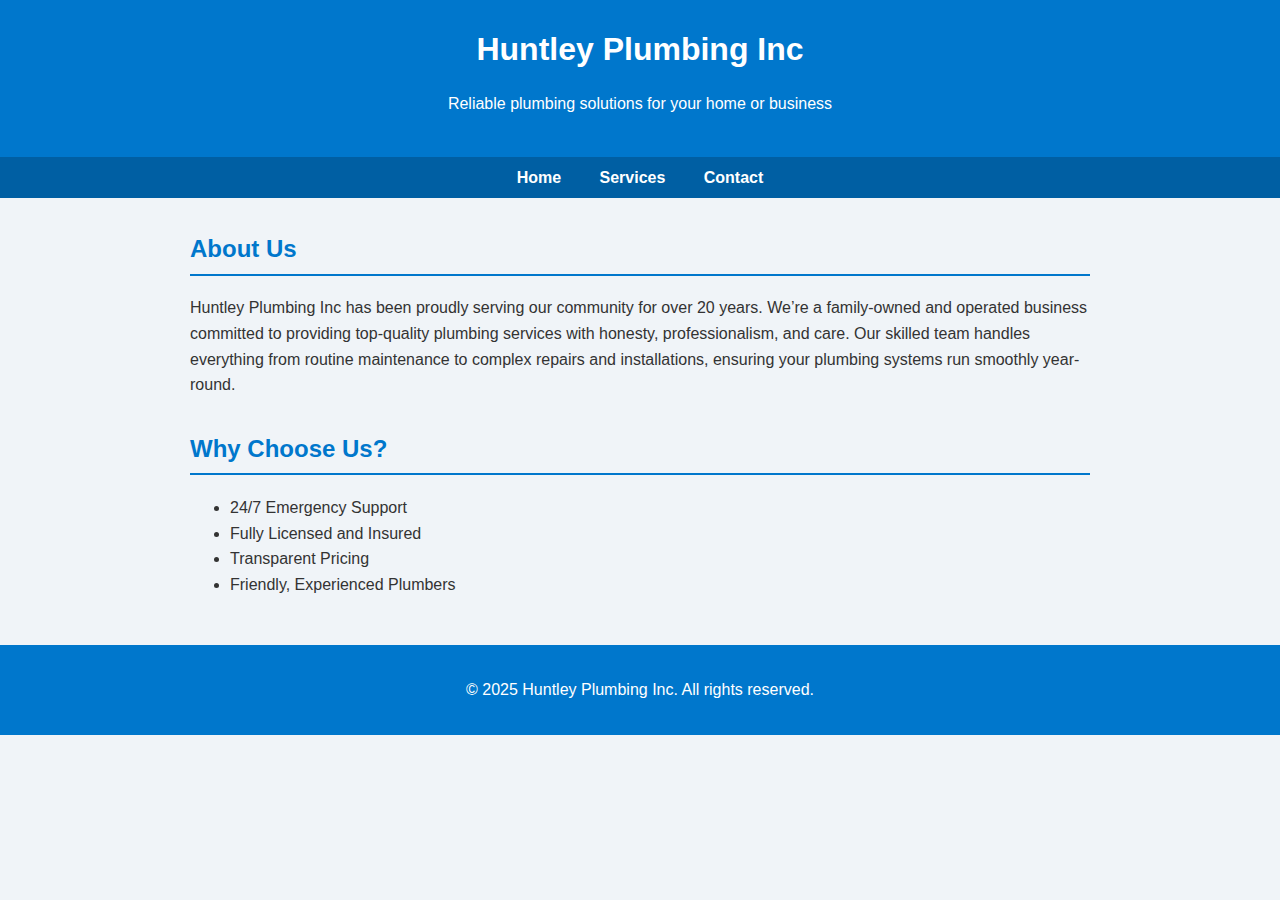
<file: index.html>
<!DOCTYPE html>
<html lang="en">
<head>
  <meta charset="UTF-8" />
  <meta name="viewport" content="width=device-width, initial-scale=1" />
  <title>Huntley Plumbing Inc - Home</title>
  <link rel="stylesheet" href="styles.css" />
  <link rel="icon" type="image/png" href="h.png">
</head>
<body>
  <header>
    <h1>Huntley Plumbing Inc</h1>
    <p>Reliable plumbing solutions for your home or business</p>
  </header>
  <nav>
    <a href="index.html">Home</a>
    <a href="services.html">Services</a>
    <a href="contact.html">Contact</a>
  </nav>
  <main>
    <section>
      <h2>About Us</h2>
      <p>Huntley Plumbing Inc has been proudly serving our community for over 20 years. We’re a family-owned and operated business committed to providing top-quality plumbing services with honesty, professionalism, and care. Our skilled team handles everything from routine maintenance to complex repairs and installations, ensuring your plumbing systems run smoothly year-round.</p>
    </section>
    <section>
      <h2>Why Choose Us?</h2>
      <ul>
        <li>24/7 Emergency Support</li>
        <li>Fully Licensed and Insured</li>
        <li>Transparent Pricing</li>
        <li>Friendly, Experienced Plumbers</li>
      </ul>
    </section>
  </main>
  <footer>
    <p>&copy; 2025 Huntley Plumbing Inc. All rights reserved.</p>
  </footer>
</body>
</html>
</file>
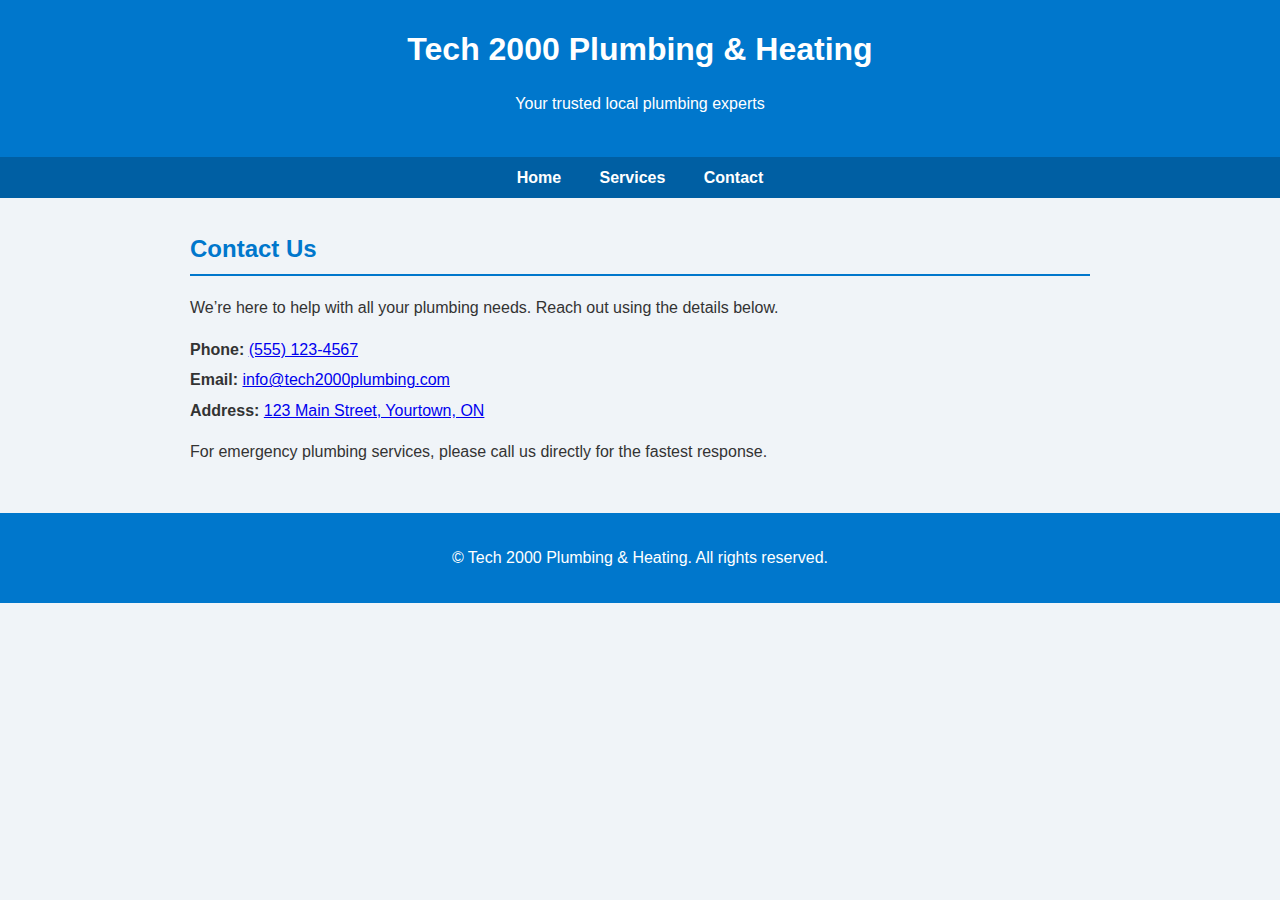
<file: contact.html>
<!DOCTYPE html>
<html lang="en">
<head>
  <meta charset="UTF-8" />
  <meta name="viewport" content="width=device-width, initial-scale=1" />
  <title>Tech 2000 Plumbing & Heating - Contact</title>
  <link rel="icon" type="image/png" href="h.png">
  <link rel="stylesheet" href="styles.css" />
</head>
<body>
  <header>
    <h1>Tech 2000 Plumbing & Heating</h1>
    <p>Your trusted local plumbing experts</p>
  </header>
  <nav>
    <a href="index.html">Home</a>
    <a href="services.html">Services</a>
    <a href="contact.html">Contact</a>
  </nav>
  <main>
    <section id="contact">
      <h2>Contact Us</h2>
      <p>We’re here to help with all your plumbing needs. Reach out using the details below.</p>
      <div class="contact-info">
        <p><strong>Phone:</strong> <a href="tel:+15551234567">(555) 123-4567</a></p>
        <p><strong>Email:</strong> <a href="mailto:info@tech2000plumbing.com">info@tech2000plumbing.com</a></p>
        <p><strong>Address:</strong> <a href="https://maps.google.com/?q=123+Main+Street+Yourtown+ON" target="_blank">123 Main Street, Yourtown, ON</a></p>
      </div>
      <p>For emergency plumbing services, please call us directly for the fastest response.</p>
    </section>
  </main>
  <footer>
    <p>&copy; Tech 2000 Plumbing & Heating. All rights reserved.</p>
  </footer>
</body>
</html>
</file>
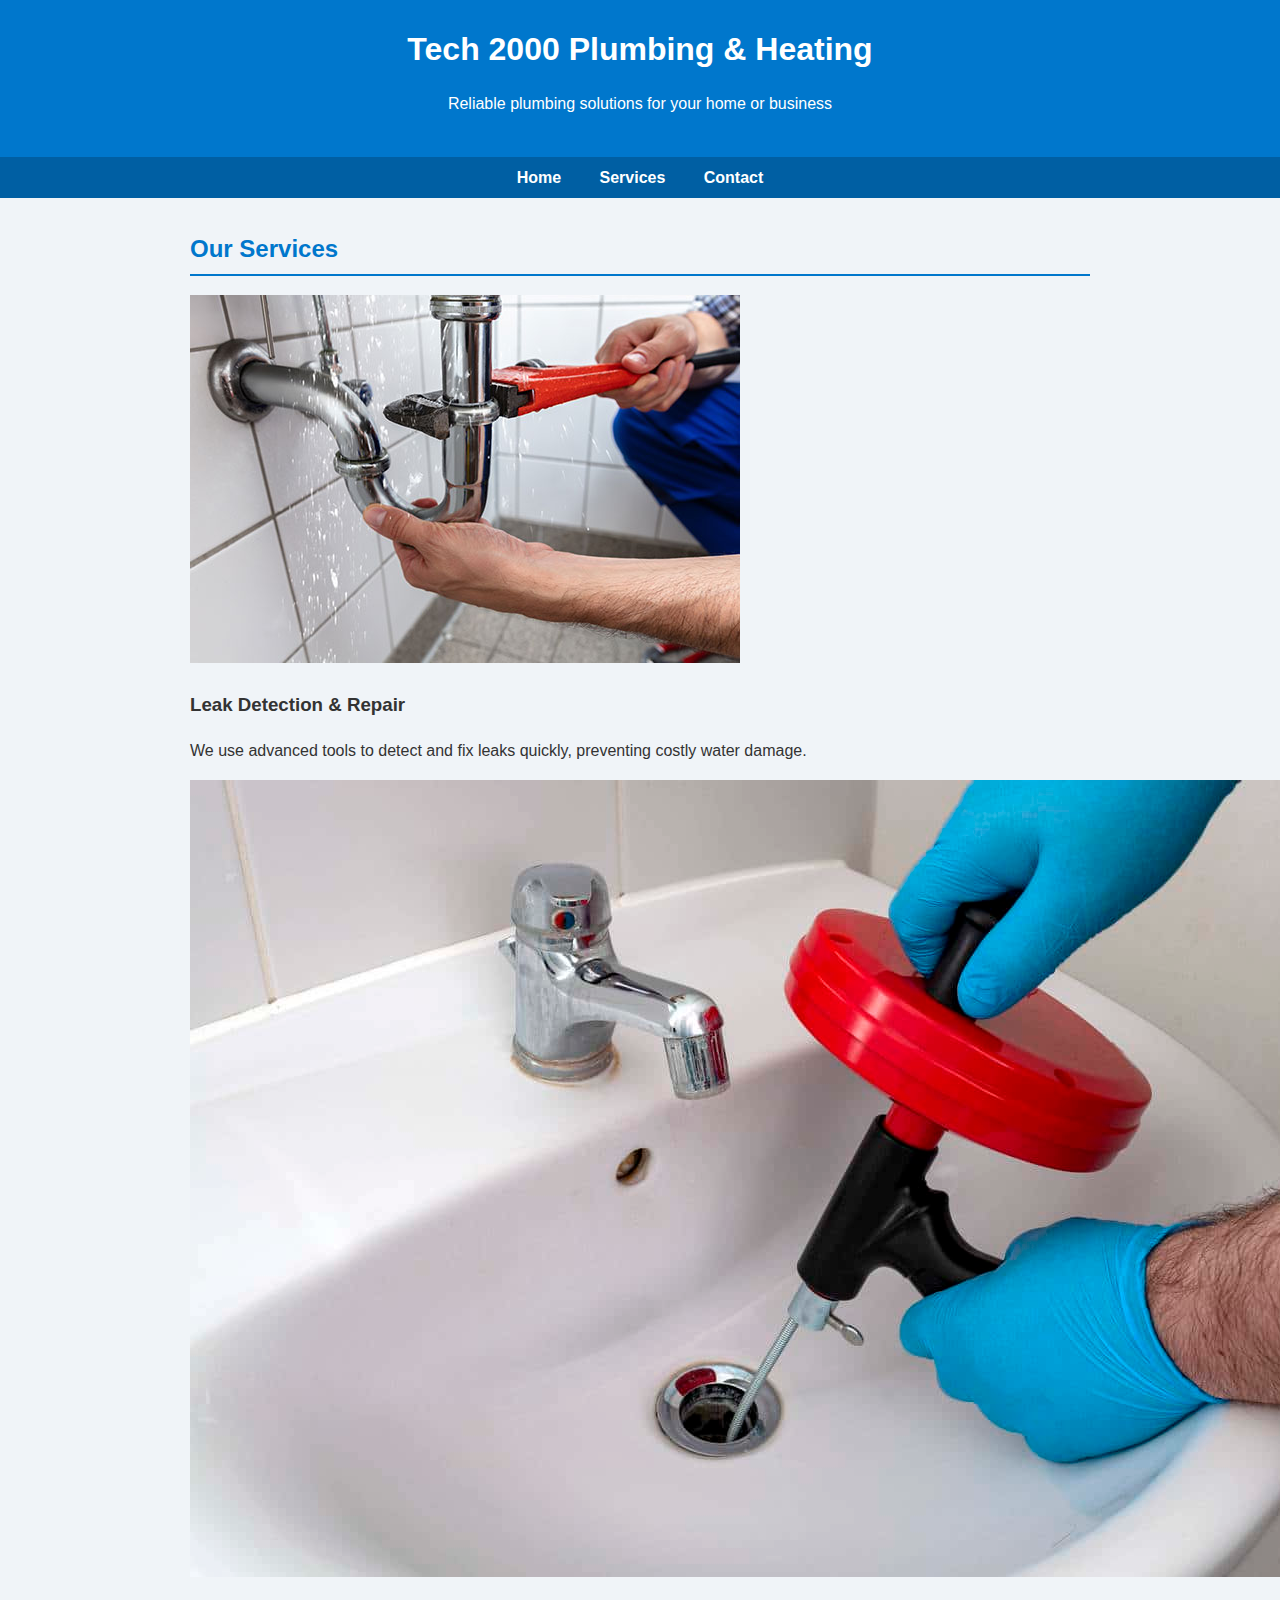
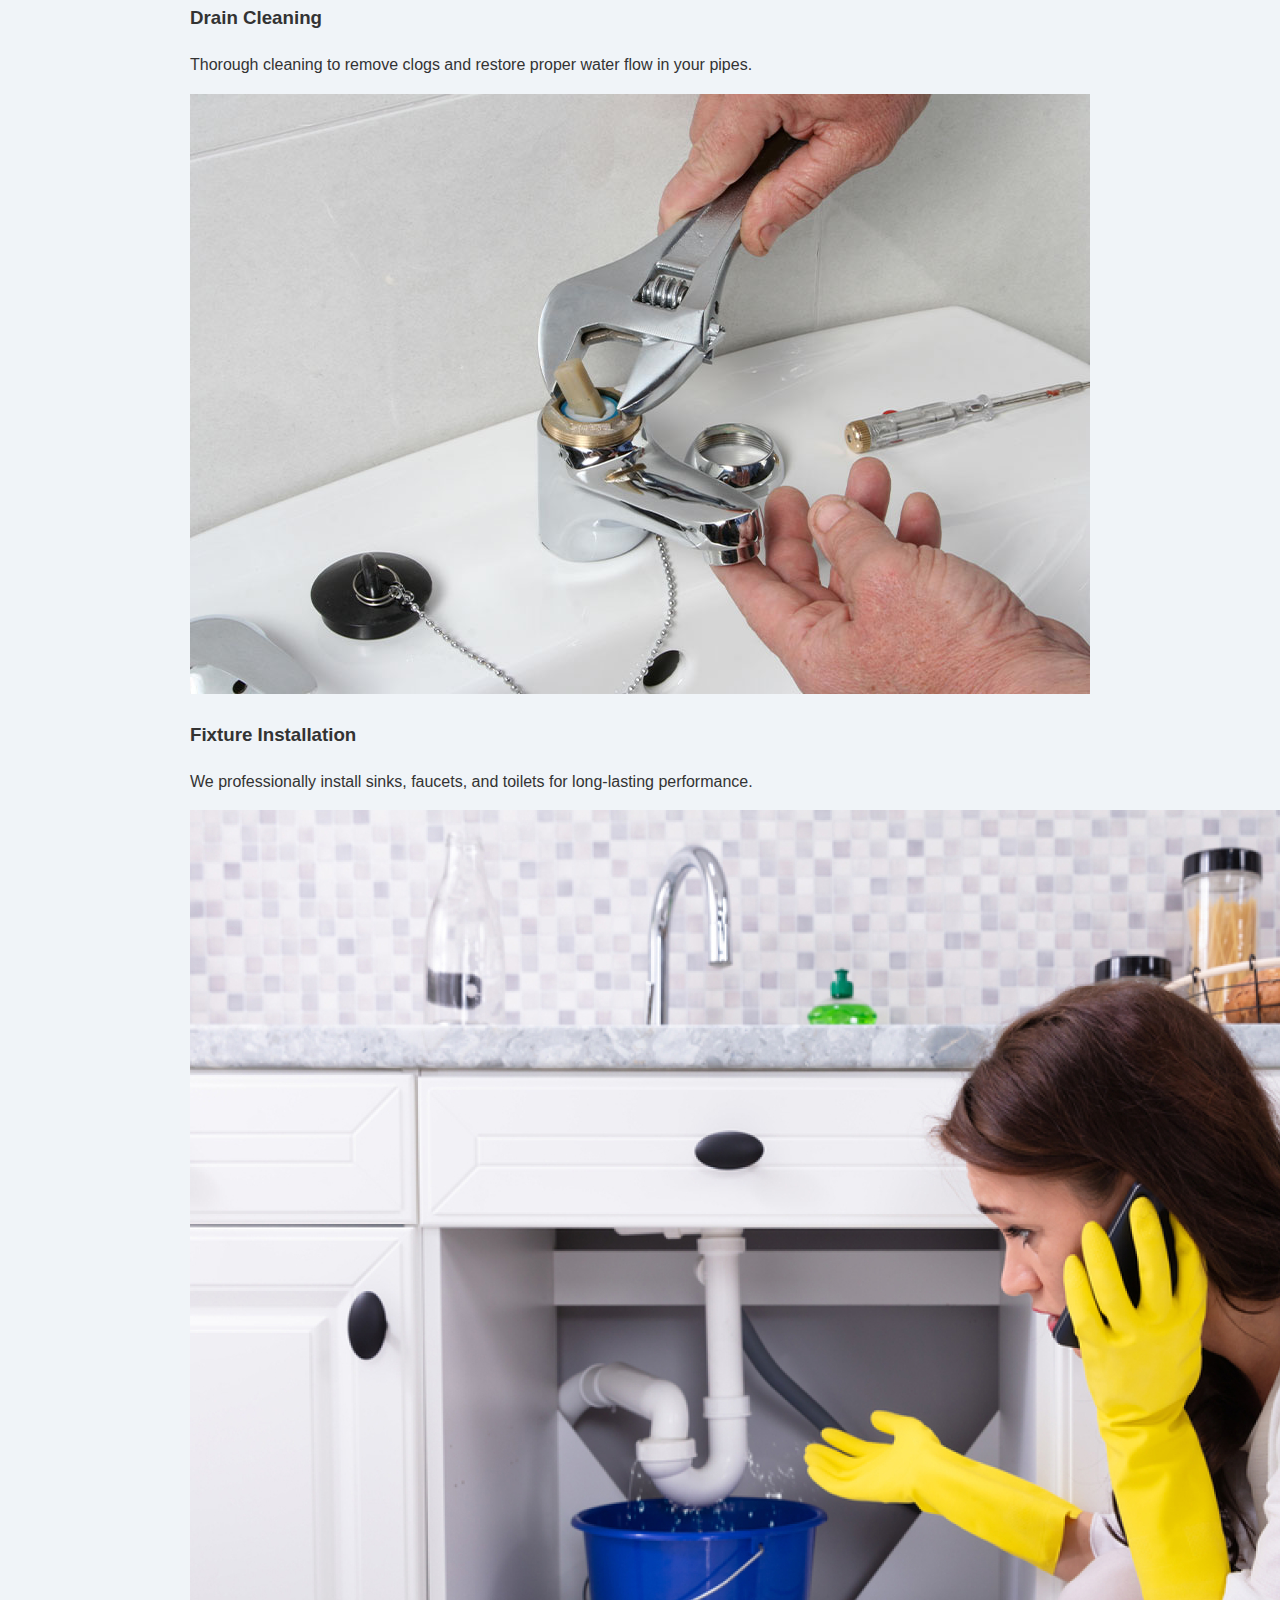
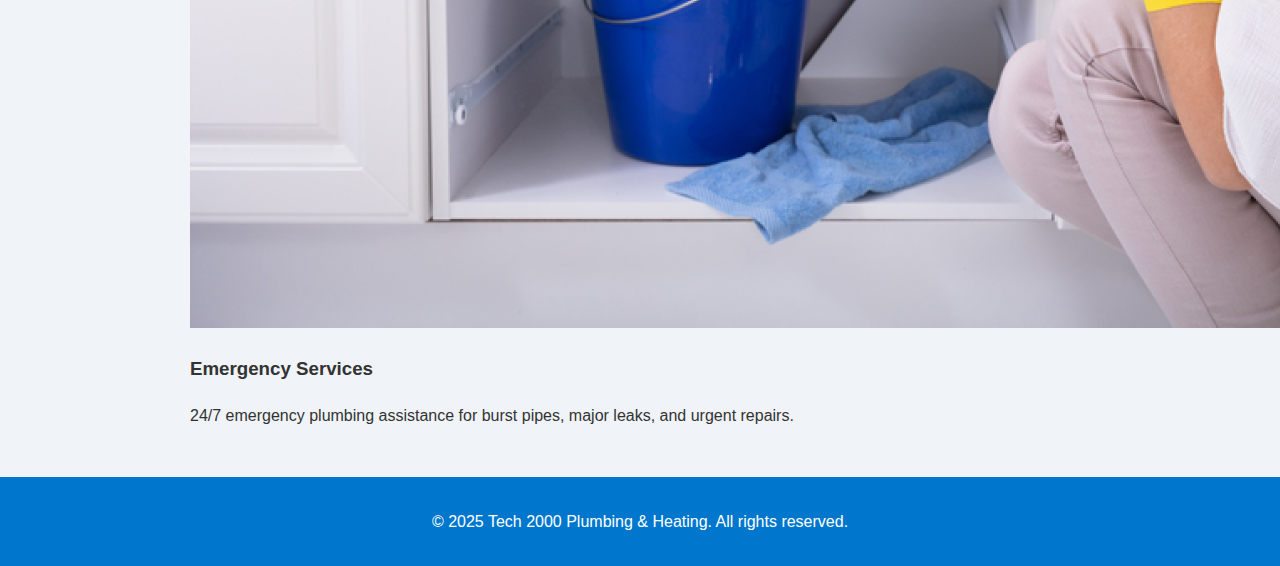
<file: services.html>
<!DOCTYPE html>
<html lang="en">
<head>
  <meta charset="UTF-8" />
  <meta name="viewport" content="width=device-width, initial-scale=1" />
  <title>Tech 2000 Plumbing & Heating - Services</title>
  <link rel="stylesheet" href="styles.css" />
  <link rel="icon" type="image/png" href="h.png">
</head>
<body>
  <header>
    <h1>Tech 2000 Plumbing & Heating</h1>
    <p>Reliable plumbing solutions for your home or business</p>
  </header>
  <nav>
    <a href="index.html">Home</a>
    <a href="services.html">Services</a>
    <a href="contact.html">Contact</a>
  </nav>
  <main>
    <section id="services">
      <h2>Our Services</h2>
      <div class="services-grid">
        <div class="service-card">
          <img src="leak-repair.jpg" alt="Leak Detection & Repair">
          <h3>Leak Detection & Repair</h3>
          <div class="service-details">
            <p>We use advanced tools to detect and fix leaks quickly, preventing costly water damage.</p>
          </div>
        </div>

        <div class="service-card">
          <img src="drain-cleaning.jpg" alt="Drain Cleaning">
          <h3>Drain Cleaning</h3>
          <div class="service-details">
            <p>Thorough cleaning to remove clogs and restore proper water flow in your pipes.</p>
          </div>
        </div>

        <div class="service-card">
          <img src="fixture-installation.jpg" alt="Fixture Installation">
          <h3>Fixture Installation</h3>
          <div class="service-details">
            <p>We professionally install sinks, faucets, and toilets for long-lasting performance.</p>
          </div>
        </div>

        <div class="service-card">
          <img src="emergency-services.jpg" alt="Emergency Services">
          <h3>Emergency Services</h3>
          <div class="service-details">
            <p>24/7 emergency plumbing assistance for burst pipes, major leaks, and urgent repairs.</p>
          </div>
        </div>
      </div>
    </section>
  </main>
  <footer>
    <p>&copy; 2025 Tech 2000 Plumbing & Heating. All rights reserved.</p>
  </footer>
<script>
  document.querySelectorAll('.service-card').forEach(card => {
    card.addEventListener('click', () => {
      // Change the URL here to where you want each card to go
      if (card.querySelector('h3').innerText.includes('Leak')) {
        window.location.href = 'leak-repair.html';
      } else if (card.querySelector('h3').innerText.includes('Drain')) {
        window.location.href = 'drain-cleaning.html';
      } else if (card.querySelector('h3').innerText.includes('Fixture')) {
        window.location.href = 'fixture-installation.html';
      } else if (card.querySelector('h3').innerText.includes('Emergency')) {
        window.location.href = 'emergency-services.html';
      }
    });
  });
</script>
</body>
</html>
</file>
<file: styles.css>
body {
  font-family: Arial, sans-serif;
  margin: 0;
  background: #f0f4f8;
  color: #333;
  line-height: 1.6;
}

header {
  background: #0077cc;
  color: white;
  padding: 1.5rem 2rem;
  text-align: center;
}

header h1 {
  margin: 0;
  font-size: 2rem;
}

nav {
  background: #005fa3;
  display: flex;
  justify-content: center;
  padding: 0.5rem 0;
}

nav a {
  color: white;
  text-decoration: none;
  margin: 0 1.2rem;
  font-weight: bold;
}

nav a:hover {
  text-decoration: underline;
}

main {
  max-width: 900px;
  margin: 2rem auto;
  padding: 0 1rem;
}

section {
  margin-bottom: 2rem;
}

h2 {
  color: #0077cc;
  border-bottom: 2px solid #0077cc;
  padding-bottom: 0.3rem;
}

ul.services-list {
  list-style: none;
  padding-left: 0;
}

ul.services-list li {
  background: white;
  margin-bottom: 0.7rem;
  padding: 0.8rem 1rem;
  border-radius: 5px;
  box-shadow: 0 1px 3px rgba(0,0,0,0.1);
}

footer {
  background: #0077cc;
  color: white;
  text-align: center;
  padding: 1rem 0;
  margin-top: 3rem;
}

.contact-info p {
  margin: 0.3rem 0;
}

label {
  font-weight: bold;
  display: block;
  margin-bottom: 0.5rem;
}

select {
  padding: 0.4rem 0.6rem;
  font-size: 1rem;
  border-radius: 4px;
  border: 1px solid #ccc;
  margin-bottom: 1rem;
  width: 100%;
  max-width: 300px;
}
</file>
